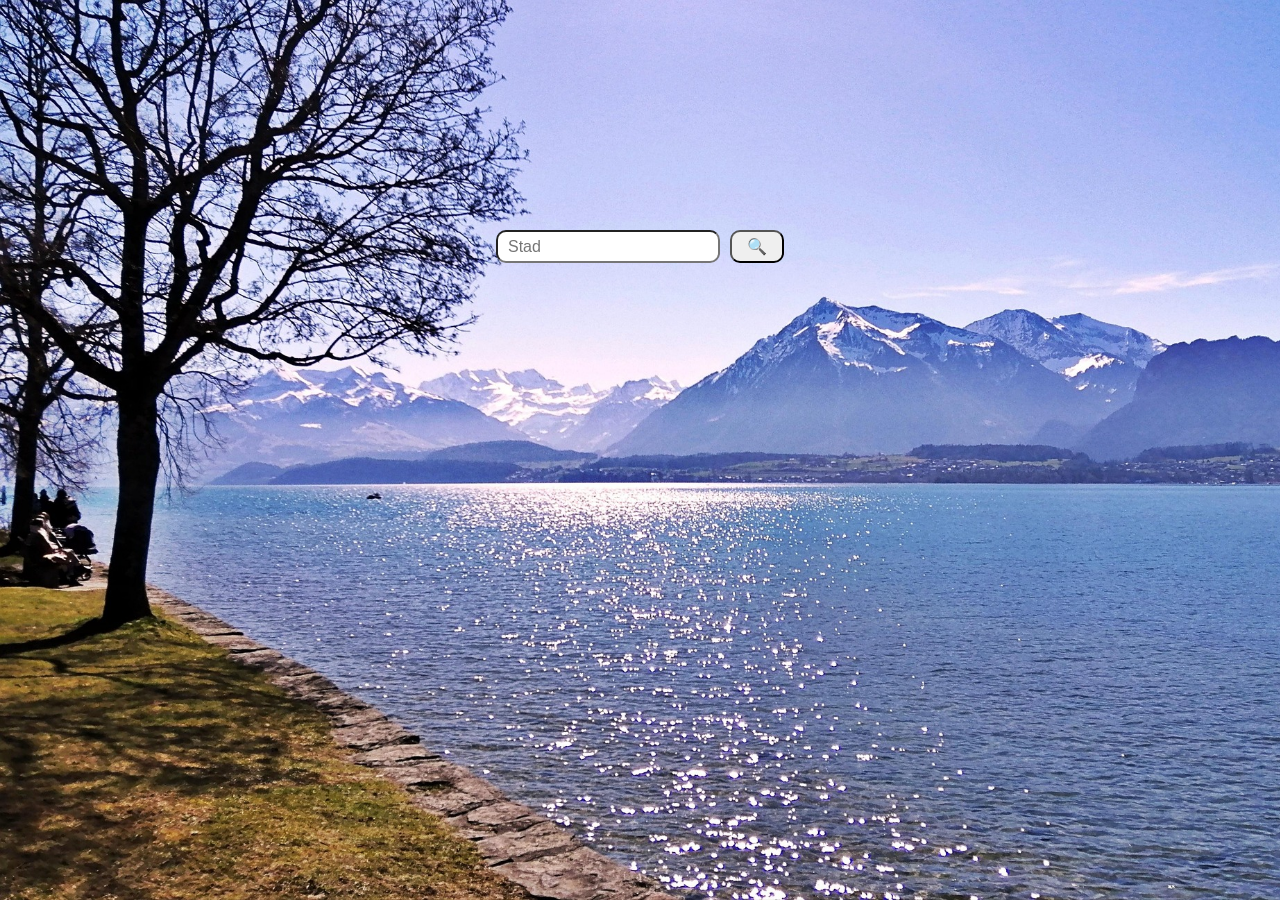
<file: index.html>
<!DOCTYPE html>
<html lang="sv">
<head>
    <meta charset="UTF-8">
    <meta name="viewport" content="width=device-width, initial-scale=1.0">
    <link rel="stylesheet" href="style.css">
    <script defer type="module" src="./js/main.js"></script>
    <title>Väder</title>
</head>
<body>
    <section id="centering">
        <div id="saved" class="container-size"></div>
        <div id="search-container">
            <input type="text" name="" id="searchField" placeholder="Stad" aria-label="Sök Stad">
            <button id="searchButton" aria-label="Tryck för att söka">
                <span aria-hidden="true">&#128269</span>
                
            </button>
        </div>
        <div id="weather-container" class="container-size"></div>
    </section>
</body>
</html>
</file>
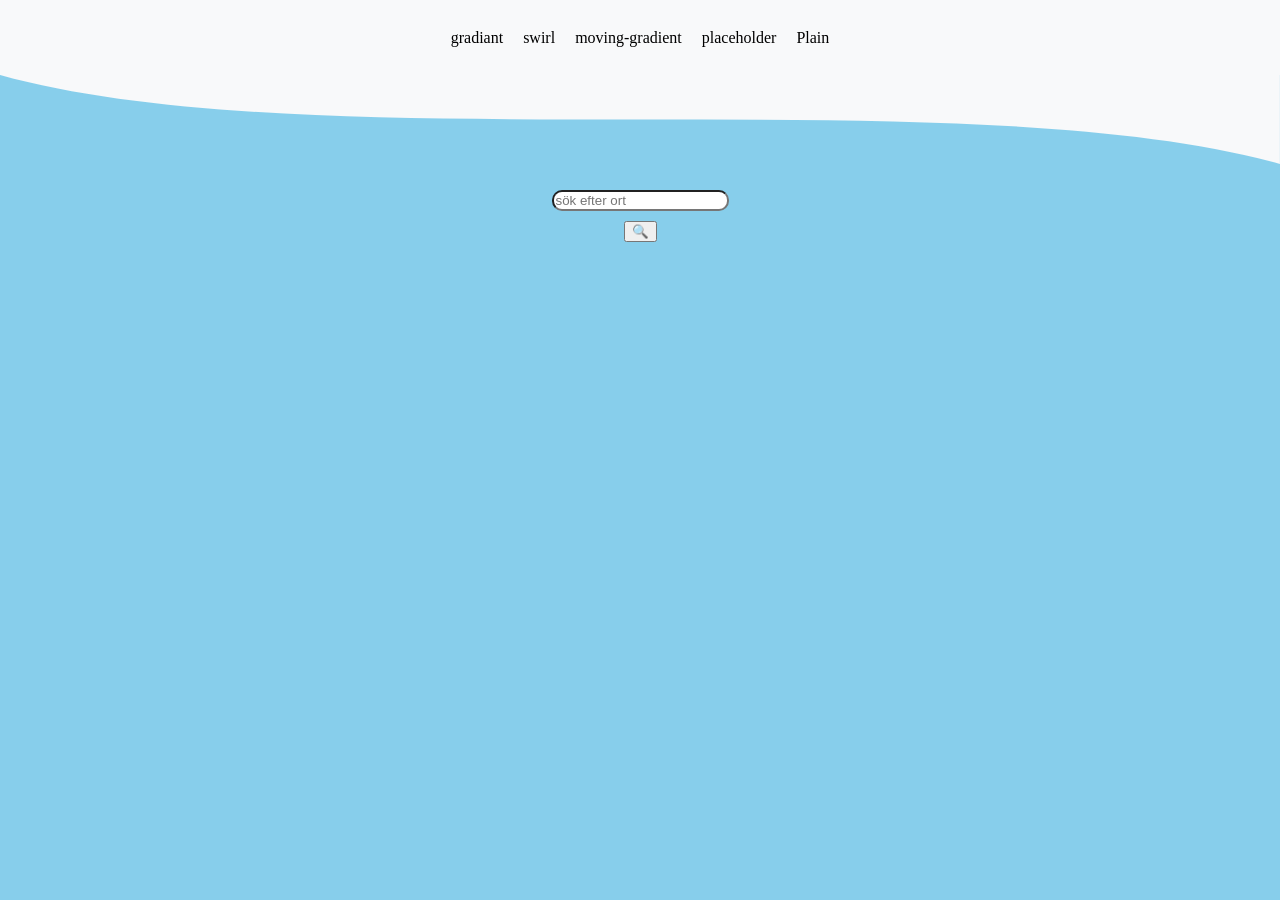
<file: 02-Old-version/index.html>
<!DOCTYPE html>
<html lang="en">
<head>
    <meta charset="UTF-8">
    <meta name="viewport" content="width=device-width, initial-scale=1.0">
    <link rel="stylesheet" href="style.css">
    <!-- <script type="module" defer src="script.js"></script> -->
     <script type="module" defer src="./js/main.js"></script>
    <title>Document</title>
</head>
<body>
    <header class="header-style">
        <nav>
            <div>
                <span data-bg="gradiant">gradiant</span>
                <span data-bg="swirl">swirl</span>
                <span data-bg="moving-gradient">moving-gradient</span>
                <span>placeholder</span>
                <span data-bg="no-effect">Plain</span>
            </div>
        </nav>
    </header>
<div class="spin"></div>

    <svg viewBox="0 0 1440 100" xmlns="http://www.w3.org/2000/svg">
        <path fill="#f8f9fa" d="M0,0 C360,100 1080,0 1440,100 L1440,0 L0,0 Z"></path>
    </svg>

    <section id="search-section">
        <p id="displayText"></p>
        <div id="search-container">
            <input type="text" name="" id="searchEnter" placeholder="sök efter ort">
            <button id="searchClick">&#128269</button>
        </div>
    </section>
    <!-- <footer>
        <svg viewBox="0 0 1440 100" xmlns="http://www.w3.org/2000/svg">
        <path fill="#f8f9fa" d="M0,100 C360,0 1080,100 1440,0 L1440,100 L0,100 Z"></path>
        </svg>

    </footer> -->
</body>
</html>
</file>
<file: style.css>
body {
    background-image: url("images/sunny.jpg");
    margin: 0;
    min-height: 100vh;
    display: block;
}

#centering {
    display: flex;
    flex-direction: column;
    align-items: center;
    gap: 30px;
    padding: 200px 0;
}

#search-container {
    display: flex;
    flex-direction: row;
    gap: 10px;
}

#search-container input {
    width: 200px;
    padding: 5px 10px;
    font-size: 1rem;
    border-radius: 10px;
}

#search-container button {
    padding: 5px 15px;
    font-size: 1rem;
    border-radius: 10px;
}

.container-size {
    display: grid;
    grid-template-columns: repeat(3, 1fr);
    gap: 20px;
    justify-content: center;
    width: 660px;
    padding: 0;
}

.box-style {
    width: 250px;
    height: 150px;
    padding: 20px;
    box-sizing: border-box;
    background: white;
    border-radius: 10px;
    text-align: center;
}

#saved {
    display: flex;
    justify-content: center;
    align-items: center;
    border-radius: 10px;
    background: white;
    visibility: hidden;
    width: fit-content;
    margin: 0 auto;
    padding: 0;
}
</file>
<file: 02-Old-version/style.css>
body {
    background: skyblue;
    margin: 0;
    display: flex;
    flex-direction: column;
    min-height: 100vh;
}

.gradiant {
    background:linear-gradient(to right, rgb(16, 54, 70), skyblue);
}

.swirl {
  width: 100vw;
  height: 100vh;
  background: conic-gradient(red, yellow, lime, cyan, blue, magenta, red);
    animation: spin 10s linear infinite;
}

@keyframes spin {
  from { transform: rotate(0deg); }
  to   { transform: rotate(360deg); }
}    


.moving-gradient {

}

.weather-box {
    border: solid red 2px;
}

.no.effect {
    background-color: skyblue;
}

.header-style {
   position: relative;
   background: #f8f9fa;
   display: flex;
   justify-content: center;
   align-items: center;
   height: 75px;
}

.header-style nav div {
    display: flex;
    gap: 20px;
}

/* svg {
    display: block;
    height: 100%;
    width: 100%;
}

footer {
    position: relative;
    width: 100%;
    height: 100px;
    overflow: visible;
    
}

footer svg {
    display: block;
} */

.box-style {
    display: flex;
    flex-direction: column;
    justify-content: center;
    width: 300px;
    height: 200px;
    border: solid gold 2px;
}

#search-section {
    display: flex;
    flex-direction: column;
    justify-content: center;
    align-items: center;
}

#search-container {
    display: flex; 
    flex-direction: column;
    align-items: center;
}

#displayText {
    margin-bottom: 10px;
}

#searchEnter, #searchclick {
    border-radius: 10px;
}

#searchEnter {
    margin: 0 0 10px 0;
}
</file>
